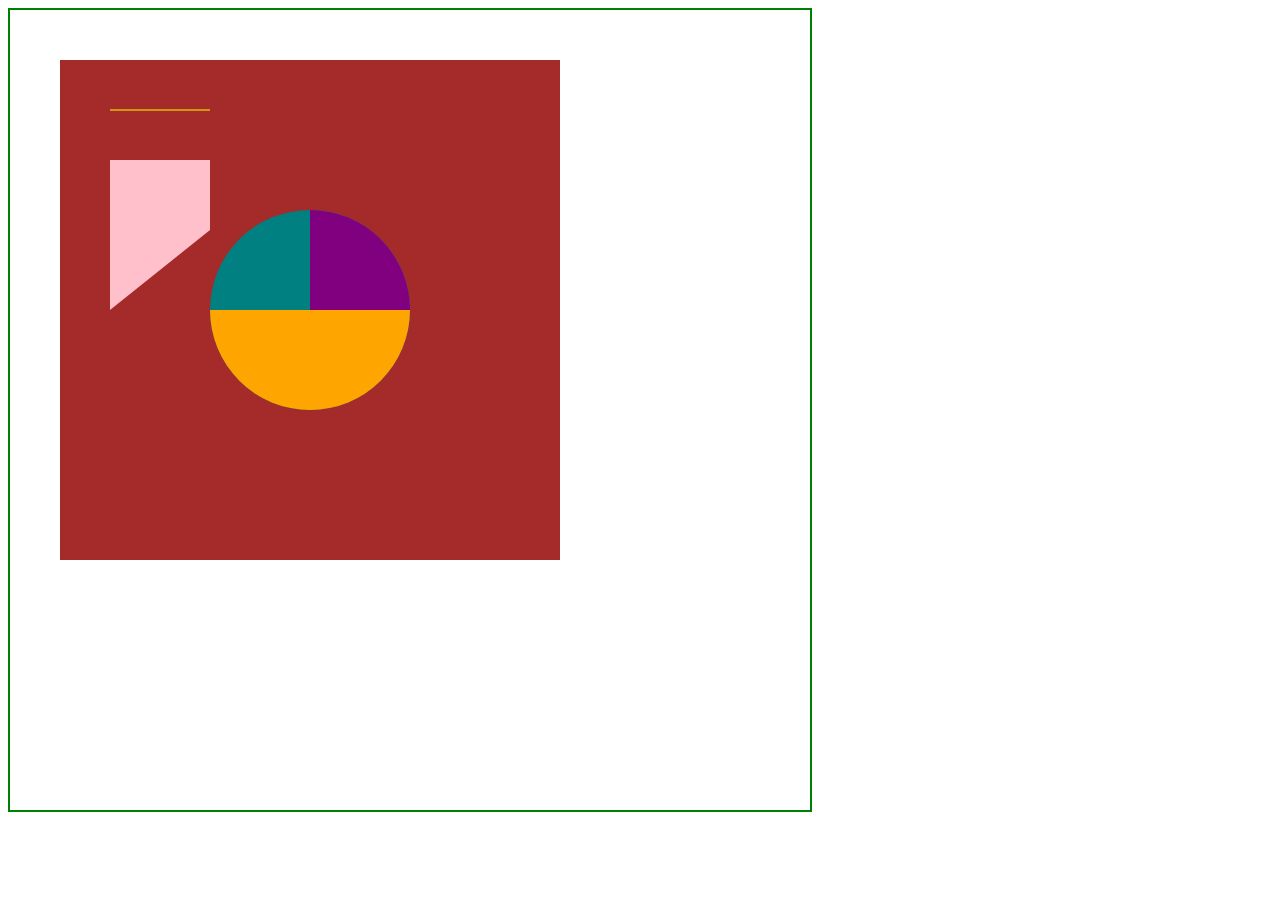
<file: 1. Basic shapes/index.html>
<!DOCTYPE html>
<html lang="en">
  <head>
    <meta charset="UTF-8" />
    <meta name="viewport" content="width=device-width, initial-scale=1.0" />
    <title>Document</title>
    <link rel="stylesheet" href="index.css" />
  </head>
  <body>
    <canvas id="canvas" width="800" height="800"></canvas>
    <script src="index.js"></script>
  </body>
</html>
</file>
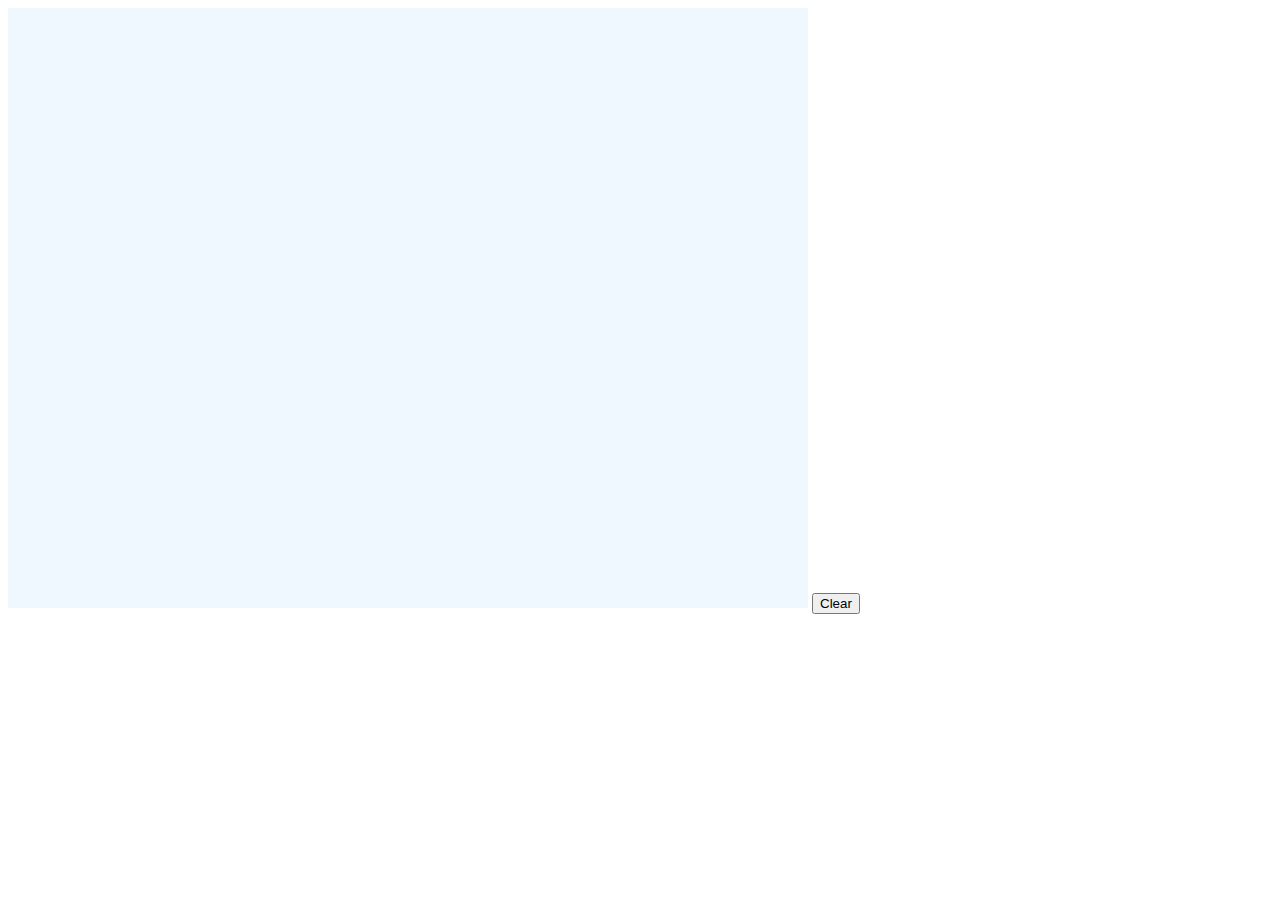
<file: 2. Paint brush/index.html>
<!DOCTYPE html>
<html lang="en">
  <head>
    <meta charset="UTF-8" />
    <meta name="viewport" content="width=device-width, initial-scale=1.0" />
    <title>Document</title>
    <link rel="stylesheet" href="style.css" />
  </head>
  <body>
    <canvas id="canvas" width="800" height="600"></canvas>
    <button id="clear-btn">Clear</button>
    <script src="script.js"></script>
  </body>
</html>
</file>
<file: 1. Basic shapes/index.css>
#canvas {
  border: 2px solid green;
}
</file>
<file: 2. Paint brush/style.css>
#canvas {
  background-color: aliceblue;
}
</file>
